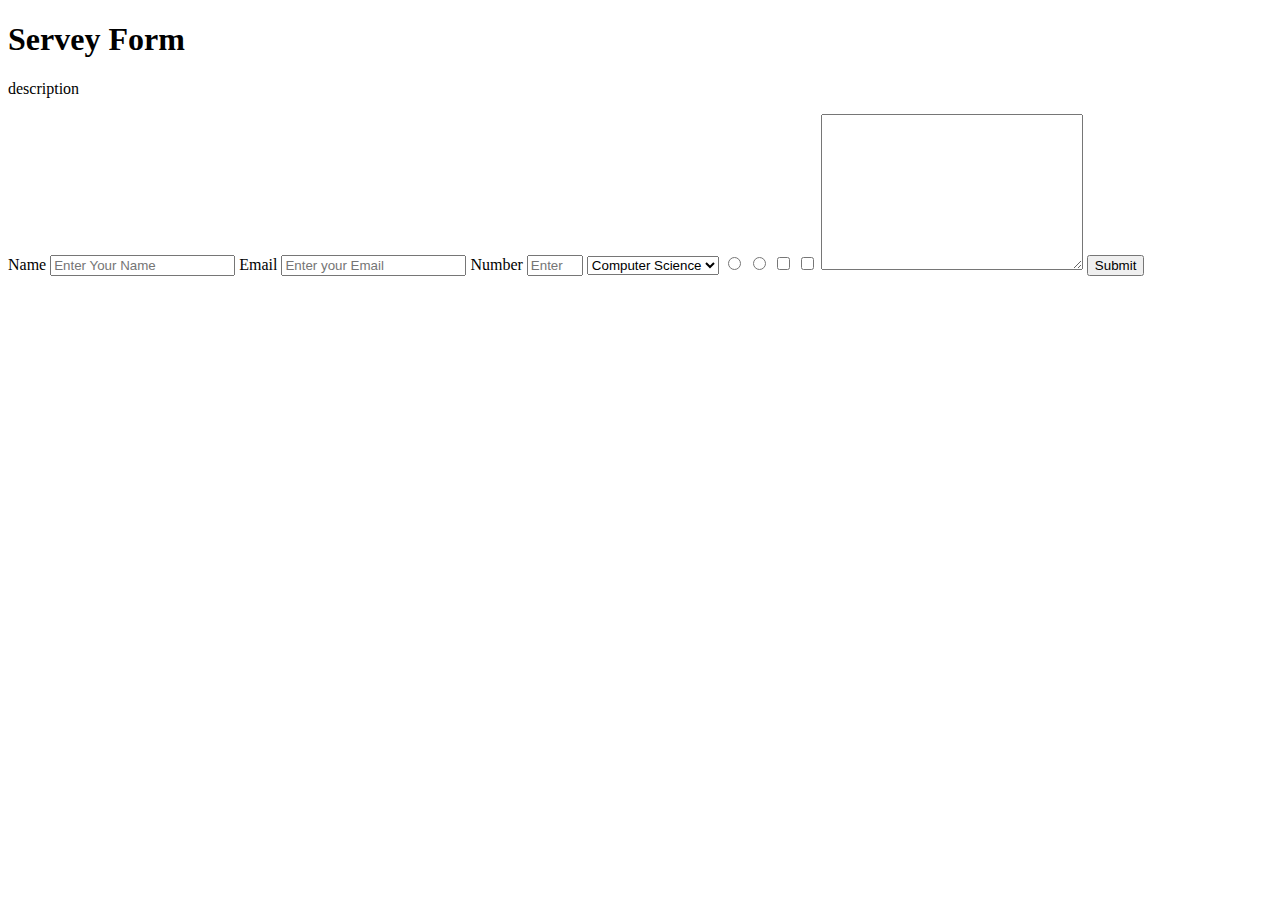
<file: Survey Form/index.html>
<!DOCTYPE html>
<html lang="en">

<head>
    <meta charset="UTF-8">
    <meta http-equiv="X-UA-Compatible" content="IE=edge">
    <meta name="viewport" content="width=device-width, initial-scale=1.0">
    <title>Document</title>
</head>

<body>
    <h1 id="title">Servey Form</h1>
    <p id="description">description</p>
    <form action="" id="survey-form">
        <label for="name" id="name-label">Name</label>
        <input type="text" name="name" id="name" placeholder="Enter Your Name" required>
        <label for="email" id="email-label">Email</label>
        <input type="email" name="email" id="email" placeholder="Enter your Email" required>
        <label for="number" id="number-label">Number</label>
        <input type="number" name="number" id="number" min="2" max="15" placeholder="Enter Your Number">

        <select name="Department" id="dropdown">
            <option value="cs">Computer Science</option>
            <option value="sw">Software Engineer</option>
        </select>
        <input type="radio" name="gender" id="male" value="Male">
        <input type="radio" name="gender" id="female" value="Female">
        <input type="checkbox" name="Courses" id="java" value="Java">
        <input type="checkbox" name="Courses" id="js" value="Javascript">
        <textarea name="Description" id="describtion" cols="30" rows="10"></textarea>
        <input type="submit" value="Submit" id="submit">
    </form>
</body>

</html>
</file>
